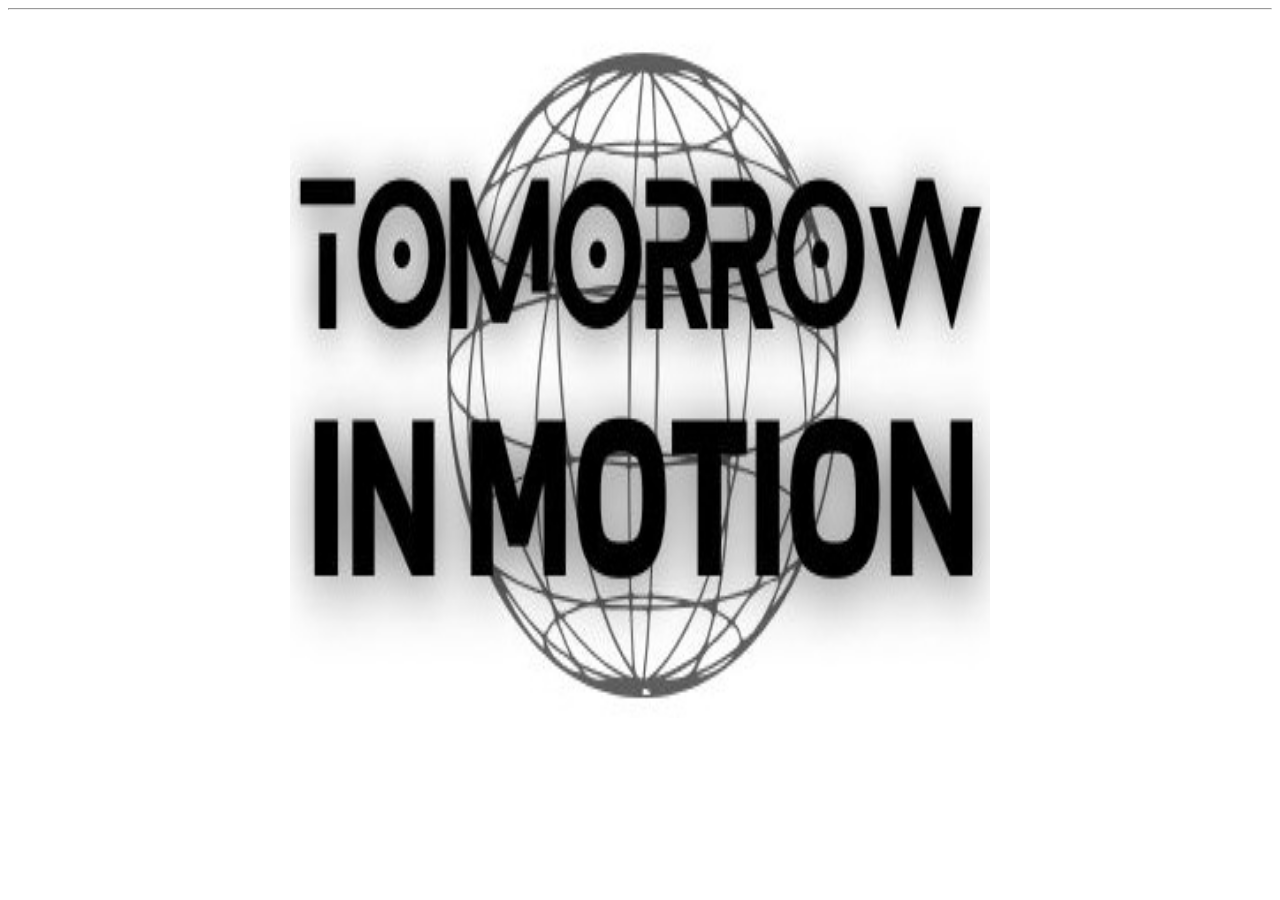
<file: images/main page.html>
<DOCTYPE html>
<html>
<style>
header { background-color: #666; padding:1px; text-align: center; font-size: 35px; color: white;)
Footer (background-color: #777; padding: 1px; text-align: center; color: white;)
</style>
<head><title>Tomorrow In Motion</title></head>
<body>
<hr width-85% color-black>
<center>
<img src="main logo1.jpg" height=700px width="700px" border-5>
</center><br>
</file>
